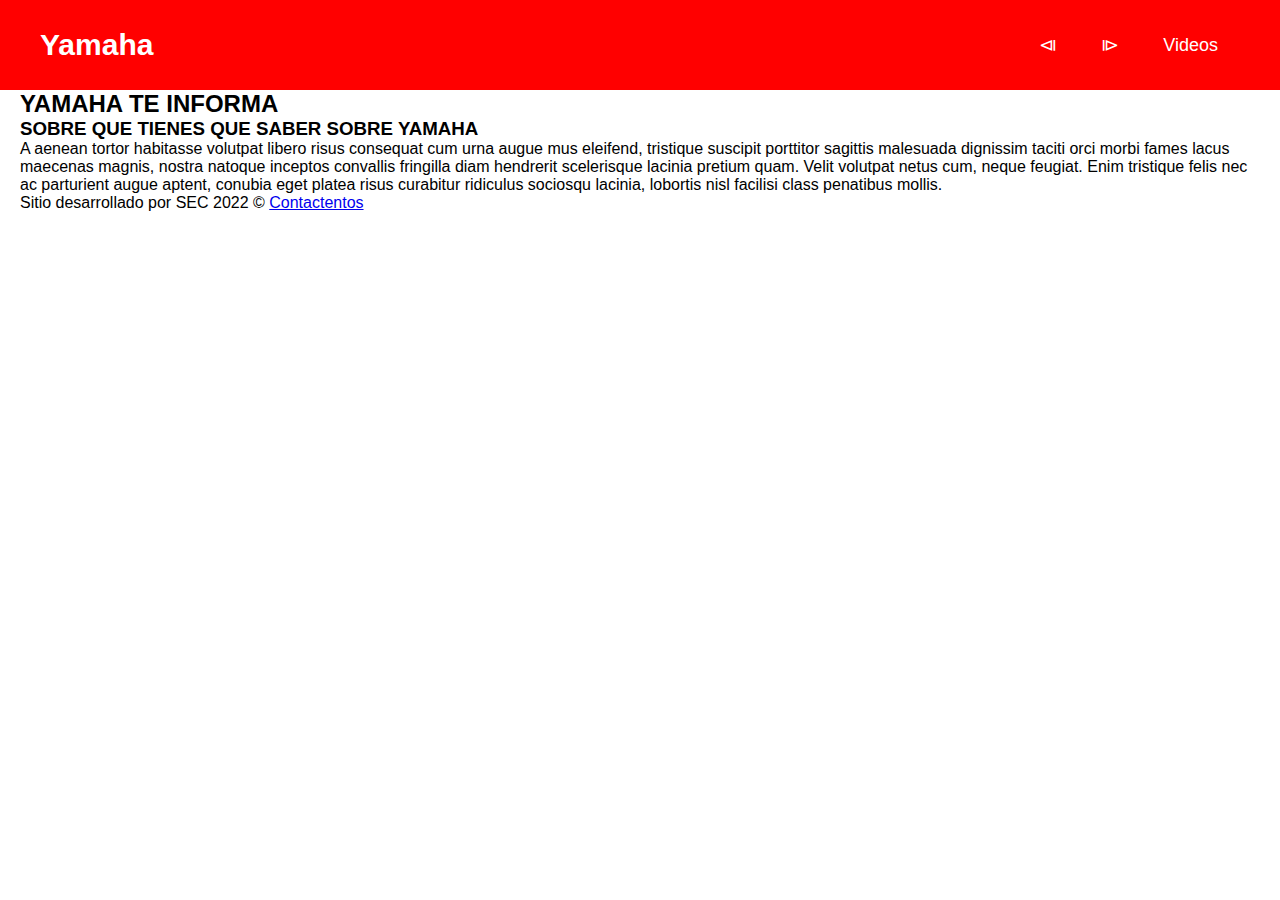
<file: src/main/resources/static/motos.html>
<html>
    <head>
        <title>Yamaha</title>
        <meta charset="UTF-8"/>        
        <link href="css/menu.css" rel="stylesheet" type="text/css"/>
    </head>
    <body>
        <header class="header">            
            <nav class="nav">
                <a class="logo nav-link" href="motos.html">Yamaha</a>
                <ul class="nav-menu">
                    <li class="nav-menu-item"><a class="nav-menu-link nav-link" href="motos.html">&LeftTriangleBar;</a></li>
                    <li class="nav-menu-item"><a class="nav-menu-link nav-link" href="mt03.html">&RightTriangleBar;</a></li>
                   
                    <li class="nav-menu-item"><a class="nav-menu-link nav-link" href="videos.html">Videos</a></li>
                 
                </ul>
            </nav>
        </header>


        <section>
            <h2>YAMAHA TE INFORMA</h2>
         
                <header>
                    <h3>SOBRE QUE TIENES QUE SABER SOBRE YAMAHA</h3>
                </header>                
                <p>A aenean tortor habitasse volutpat libero risus consequat cum urna augue mus eleifend, tristique suscipit porttitor sagittis malesuada dignissim taciti orci morbi fames lacus maecenas magnis, nostra natoque inceptos convallis fringilla diam hendrerit scelerisque lacinia pretium quam. Velit volutpat netus cum, neque feugiat. Enim tristique felis nec ac parturient augue aptent, conubia eget platea risus curabitur ridiculus sociosqu lacinia, lobortis nisl facilisi class penatibus mollis.</p>
                
        <footer>
            <p>Sitio desarrollado por SEC 2022 &copy <a href="yamaha@gmail.com">Contactentos</a></p>
        </footer>       

    </body>
</html>
</file>
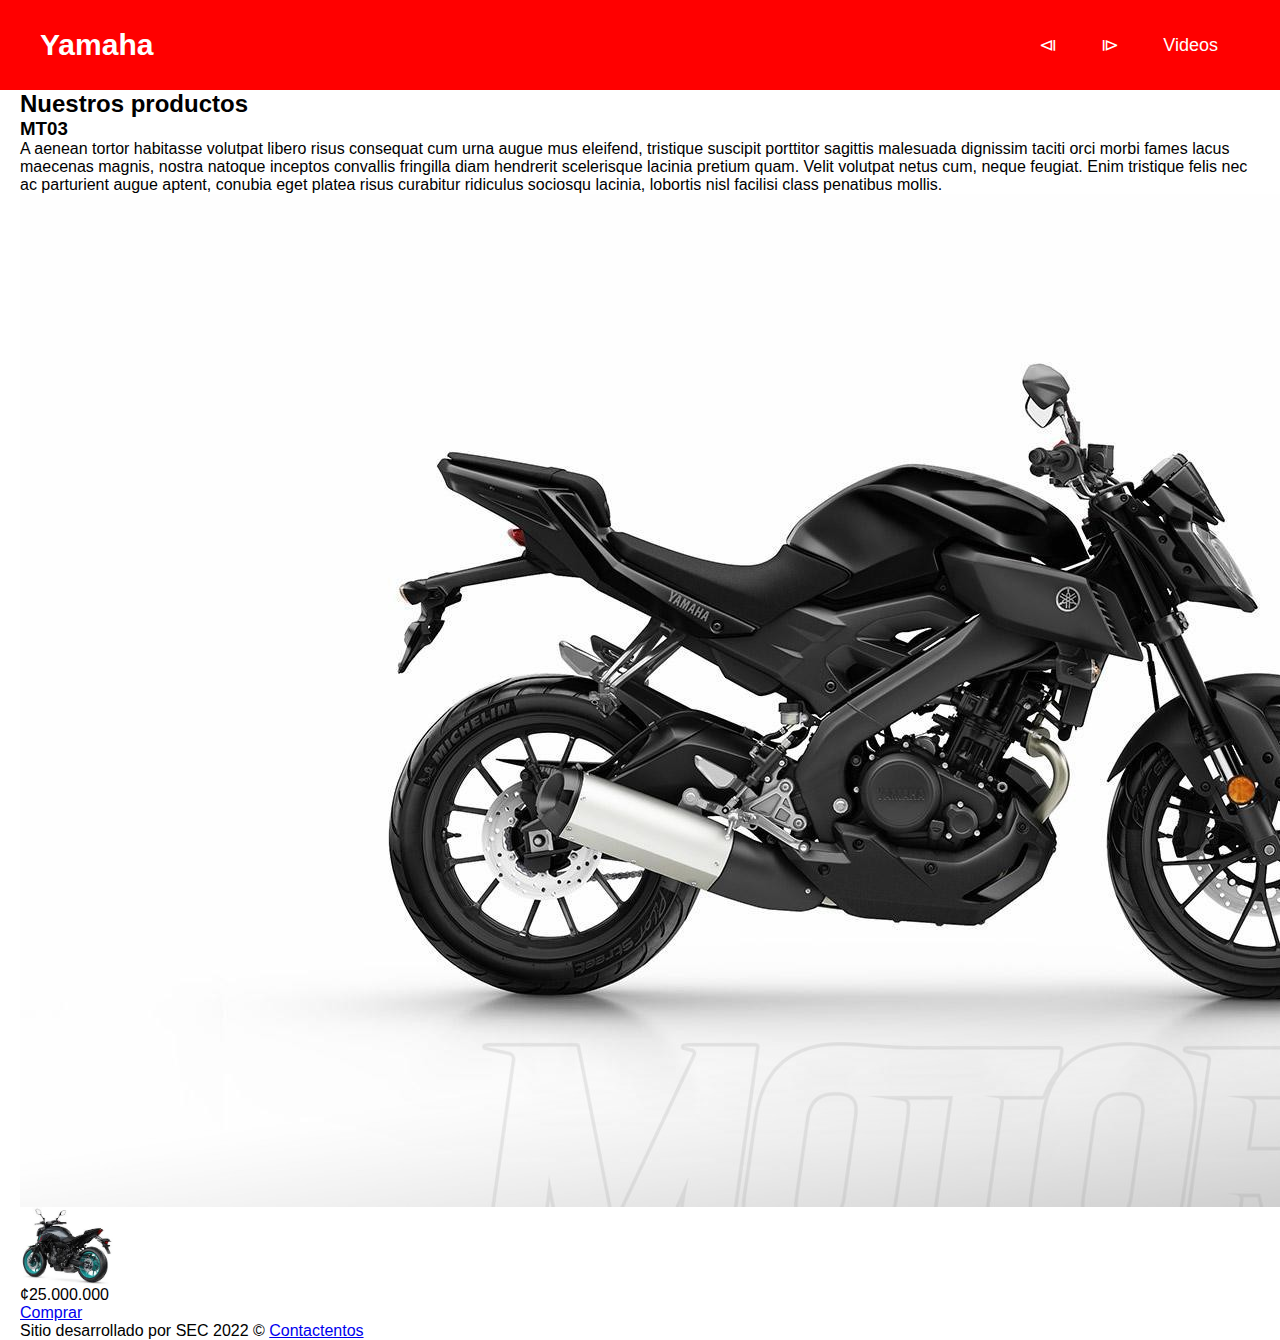
<file: src/main/resources/static/mt03.html>
<html>
     <head>
        <title>Yamaha</title>
        <meta charset="UTF-8"/>        
        <link href="css/menu.css" rel="stylesheet" type="text/css"/>
    </head>
    <body>
        <header class="header">            
            <nav class="nav">
                <a class="logo nav-link" href="motos.html">Yamaha</a>
                <ul class="nav-menu">
                    <li class="nav-menu-item"><a class="nav-menu-link nav-link" href="motos.html">&LeftTriangleBar;</a></li>
                    <li class="nav-menu-item"><a class="nav-menu-link nav-link" href="mt07.html">&RightTriangleBar;</a></li>
                   
                    <li class="nav-menu-item"><a class="nav-menu-link nav-link" href="videos.html">Videos</a></li>
                 
                </ul>
            </nav>
        </header>
         <section>
            <h2>Nuestros productos</h2>
            <article class="producto">
                <header>
                    <h3>MT03</h3>
                </header>                
                <p>A aenean tortor habitasse volutpat libero risus consequat cum urna augue mus eleifend, tristique suscipit porttitor sagittis malesuada dignissim taciti orci morbi fames lacus maecenas magnis, nostra natoque inceptos convallis fringilla diam hendrerit scelerisque lacinia pretium quam. Velit volutpat netus cum, neque feugiat. Enim tristique felis nec ac parturient augue aptent, conubia eget platea risus curabitur ridiculus sociosqu lacinia, lobortis nisl facilisi class penatibus mollis.</p>
                <img src="../imagenes de motos/Yamaha-MT-125-2019-18.jpg" alt=""/>
                <figure>
               
                    <img src="../imagenes de motos/images.jpg"  alt="" width="100"/>
                    <figcaption>¢25.000.000</figcaption>
                </figure>
                <footer>
                    <a href="agregarACarrito">Comprar</a>
                </footer>
            </article>
        </section>
        <footer>
            <p>Sitio desarrollado por SEC 2022 &copy <a href="yamaha@gmail.com">Contactentos</a></p>
        </footer>     
        
        
         </body>
</html>
</file>
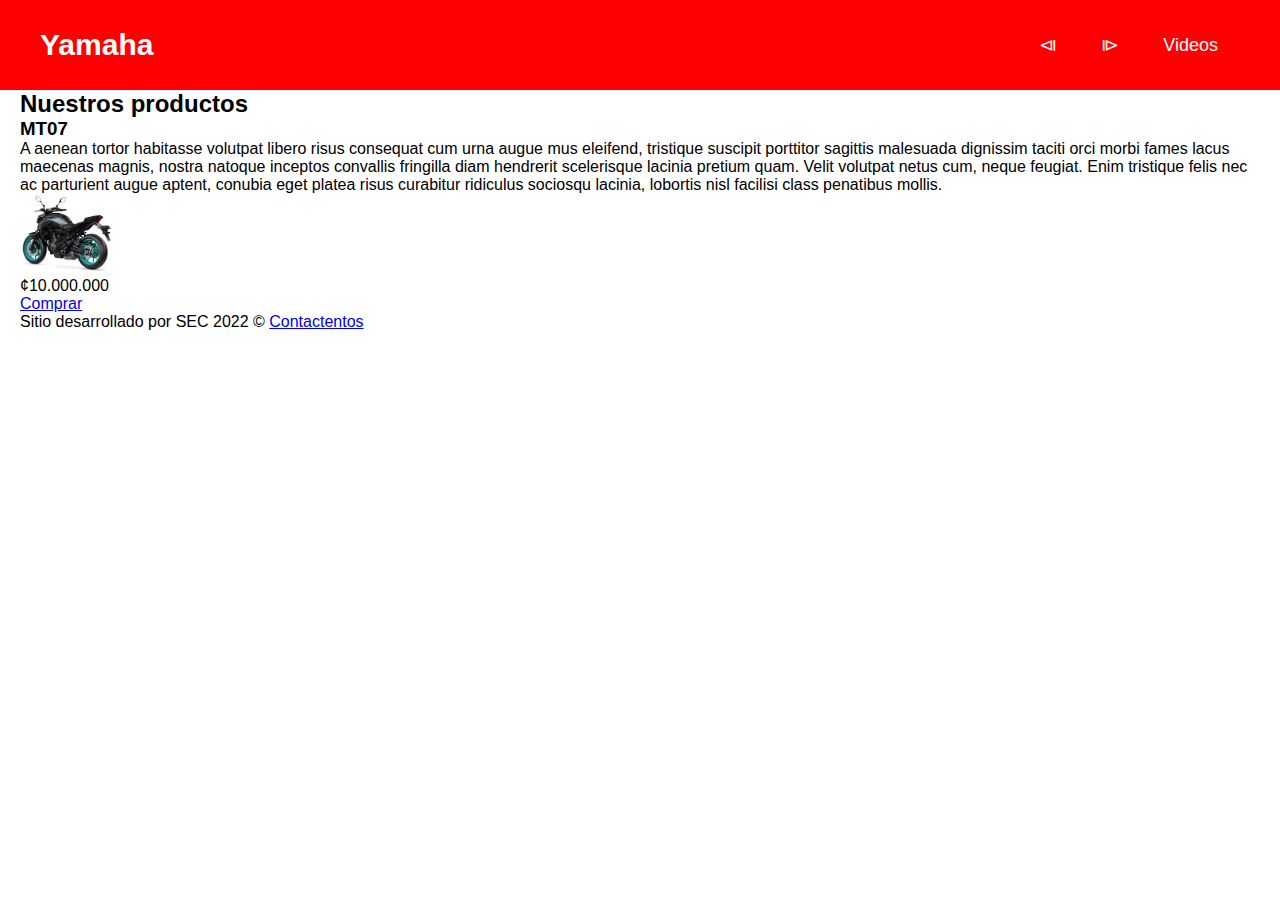
<file: src/main/resources/static/mt07.html>
<!DOCTYPE html>
<!--
Click nbfs://nbhost/SystemFileSystem/Templates/Licenses/license-default.txt to change this license
Click nbfs://nbhost/SystemFileSystem/Templates/Other/html.html to edit this template
-->
<html>
        <head>
        <title>Yamaha</title>
        <meta charset="UTF-8"/>        
        <link href="css/menu.css" rel="stylesheet" type="text/css"/>
    </head>
    <body>
        <header class="header">            
            <nav class="nav">
                <a class="logo nav-link" href="motos.html">Yamaha</a>
                <ul class="nav-menu">
                    <li class="nav-menu-item"><a class="nav-menu-link nav-link" href="mt03.html">&LeftTriangleBar;</a></li>
                    <li class="nav-menu-item"><a class="nav-menu-link nav-link" href="mt09.html">&RightTriangleBar;</a></li>
                   
                    <li class="nav-menu-item"><a class="nav-menu-link nav-link" href="videos.html">Videos</a></li>
                 
                </ul>
            </nav>
        </header>
         <section>
            <h2>Nuestros productos</h2>
            <article class="producto">
                <header>
                    <h3>MT07</h3>
                </header>                
                <p>A aenean tortor habitasse volutpat libero risus consequat cum urna augue mus eleifend, tristique suscipit porttitor sagittis malesuada dignissim taciti orci morbi fames lacus maecenas magnis, nostra natoque inceptos convallis fringilla diam hendrerit scelerisque lacinia pretium quam. Velit volutpat netus cum, neque feugiat. Enim tristique felis nec ac parturient augue aptent, conubia eget platea risus curabitur ridiculus sociosqu lacinia, lobortis nisl facilisi class penatibus mollis.</p>
               
                <figure>
               
                    <img src="../imagenes de motos/images.jpg"  alt="" width="100"/>
                    <figcaption>¢10.000.000</figcaption>
                </figure>
                <footer>
                    <a href="agregarACarrito">Comprar</a>
                </footer>
            </article>
        </section>
        <footer>
            <p>Sitio desarrollado por SEC 2022 &copy <a href="yamaha@gmail.com">Contactentos</a></p>
        </footer>     
    </body>
</html>
</file>
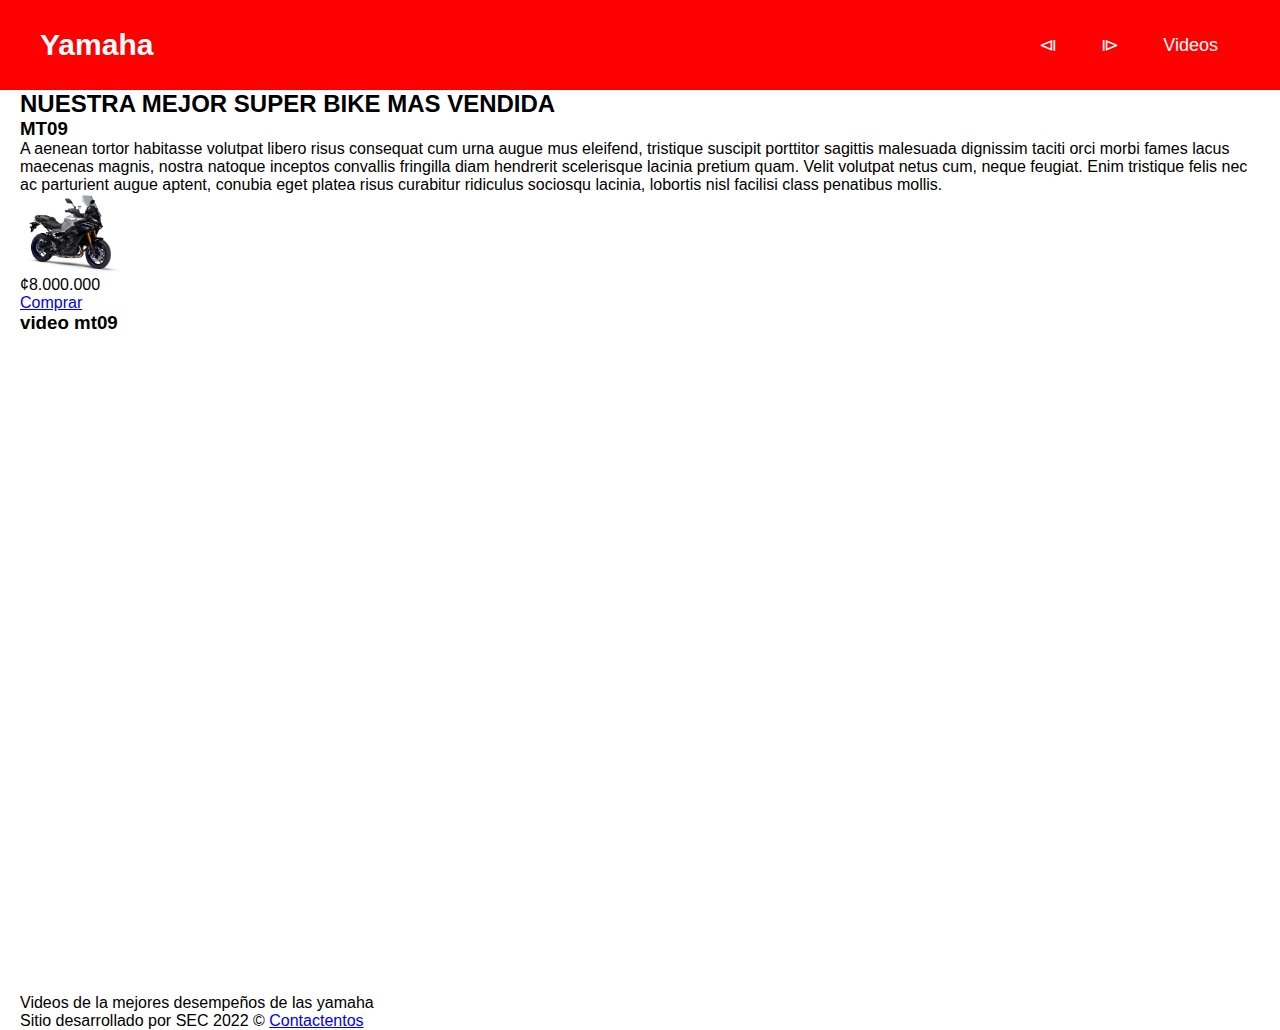
<file: src/main/resources/static/mt09.html>
<!DOCTYPE html>
<!--
Click nbfs://nbhost/SystemFileSystem/Templates/Licenses/license-default.txt to change this license
Click nbfs://nbhost/SystemFileSystem/Templates/Other/html.html to edit this template
-->
<html>
        <head>
        <title>Yamaha</title>
        <meta charset="UTF-8"/>        
        <link href="css/menu.css" rel="stylesheet" type="text/css"/>
    </head>
    <body>
        <header class="header">            
            <nav class="nav">
                <a class="logo nav-link" href="motos.html">Yamaha</a>
                <ul class="nav-menu">
                    <li class="nav-menu-item"><a class="nav-menu-link nav-link" href="mt07.html">&LeftTriangleBar;</a></li>
                    <li class="nav-menu-item"><a class="nav-menu-link nav-link" href="tracer.html">&RightTriangleBar;</a></li>
                   
                    <li class="nav-menu-item"><a class="nav-menu-link nav-link" href="videos.html">Videos</a></li>
                 
                </ul>
            </nav>
        </header>
         <section>
            <h2>NUESTRA MEJOR SUPER BIKE MAS VENDIDA</h2>
            <article class="producto">
                <header>
                    <h3>MT09</h3>
                </header>                
                <p>A aenean tortor habitasse volutpat libero risus consequat cum urna augue mus eleifend, tristique suscipit porttitor sagittis malesuada dignissim taciti orci morbi fames lacus maecenas magnis, nostra natoque inceptos convallis fringilla diam hendrerit scelerisque lacinia pretium quam. Velit volutpat netus cum, neque feugiat. Enim tristique felis nec ac parturient augue aptent, conubia eget platea risus curabitur ridiculus sociosqu lacinia, lobortis nisl facilisi class penatibus mollis.</p>
               
                <figure>
                    <img src="../imagenes de motos/tracer900GT-2022-1.jpg"  alt="" width="100"/>
                    
                    <figcaption>¢8.000.000</figcaption>
                </figure>
                <footer>
                    <a href="agregarACarrito">Comprar</a>
                </footer>
            </article>
        </section>
        <article>
        <figure>
            
            <header><h3>video mt09</h3></header>
            <iframe width="1166" height="656" src="https://www.youtube.com/embed/zF19_CerhMo" title="2017 Yamaha MT-09" frameborder="0" allow="accelerometer; autoplay; clipboard-write; encrypted-media; gyroscope; picture-in-picture" allowfullscreen></iframe>
         
            </figure>
            <footer>Videos de la mejores desempeños de las yamaha</footer>
        </article>
        <footer>
            <p>Sitio desarrollado por SEC 2022 &copy <a href="yamaha@gmail.com">Contactentos</a></p>
        </footer>     
    </body>
</html>
</file>
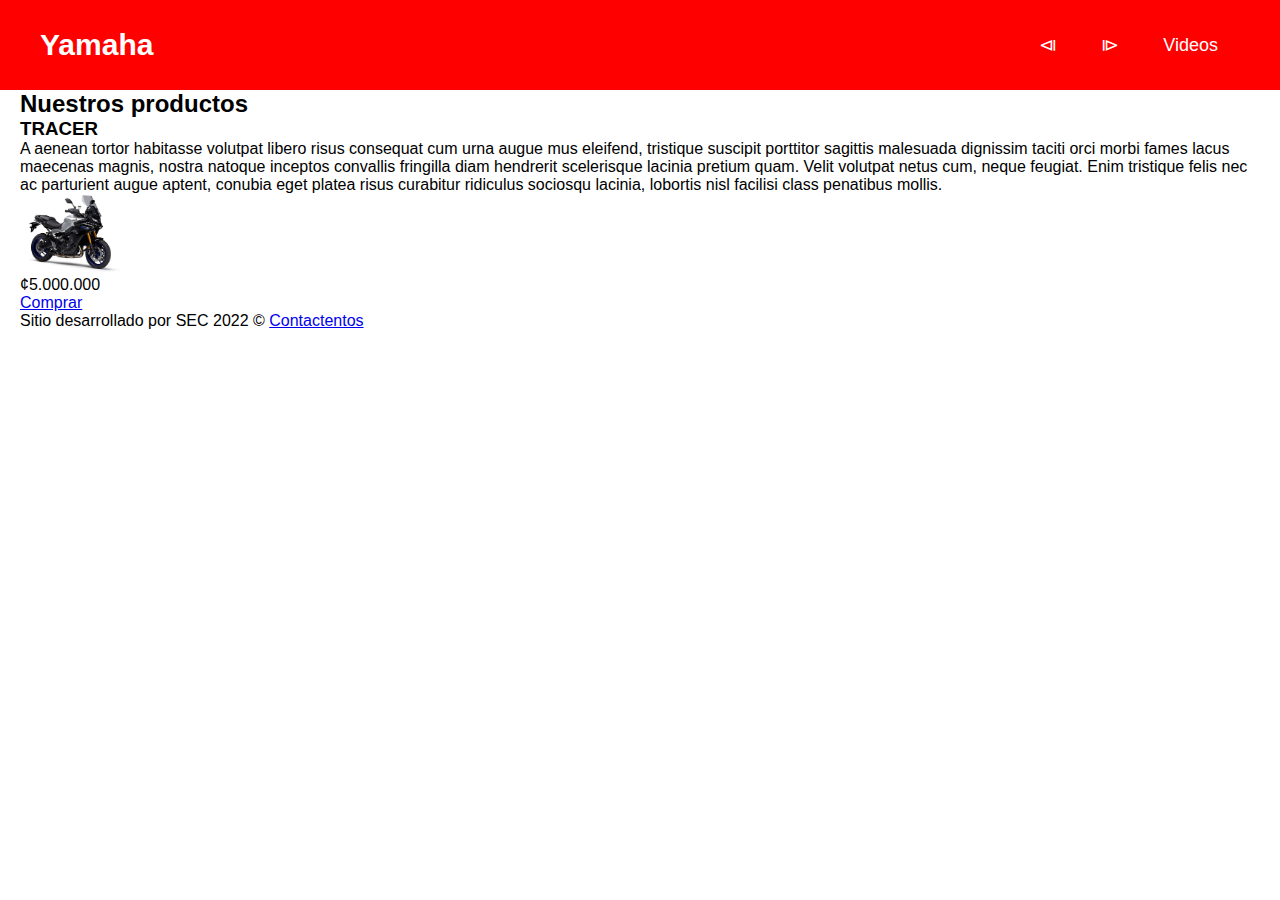
<file: src/main/resources/static/tracer.html>
<!DOCTYPE html>
<!--
Click nbfs://nbhost/SystemFileSystem/Templates/Licenses/license-default.txt to change this license
Click nbfs://nbhost/SystemFileSystem/Templates/Other/html.html to edit this template
-->
<html>
        <head>
        <title>Yamaha</title>
        <meta charset="UTF-8"/>        
        <link href="css/menu.css" rel="stylesheet" type="text/css"/>
    </head>
    <body>
        <header class="header">            
            <nav class="nav">
                <a class="logo nav-link" href="motos.html">Yamaha</a>
                <ul class="nav-menu">
                    <li class="nav-menu-item"><a class="nav-menu-link nav-link" href="motos.html">&LeftTriangleBar;</a></li>
                    <li class="nav-menu-item"><a class="nav-menu-link nav-link" href="mto03.html">&RightTriangleBar;</a></li>
                   
                    <li class="nav-menu-item"><a class="nav-menu-link nav-link" href="videos.html">Videos</a></li>
                 
                </ul>
            </nav>
        </header>
         <section>
            <h2>Nuestros productos</h2>
            <article class="producto">
                <header>
                    <h3>TRACER</h3>
                </header>                
                <p>A aenean tortor habitasse volutpat libero risus consequat cum urna augue mus eleifend, tristique suscipit porttitor sagittis malesuada dignissim taciti orci morbi fames lacus maecenas magnis, nostra natoque inceptos convallis fringilla diam hendrerit scelerisque lacinia pretium quam. Velit volutpat netus cum, neque feugiat. Enim tristique felis nec ac parturient augue aptent, conubia eget platea risus curabitur ridiculus sociosqu lacinia, lobortis nisl facilisi class penatibus mollis.</p>
               
                <figure>
                    <img src="../imagenes de motos/tracer900GT-2022-1.jpg"  alt="" width="100"/>
                    
                    <figcaption>¢5.000.000</figcaption>
                </figure>
                <footer>
                    <a href="agregarACarrito">Comprar</a>
                </footer>
            </article>
        </section>
        <footer>
            <p>Sitio desarrollado por SEC 2022 &copy <a href="yamaha@gmail.com">Contactentos</a></p>
        </footer>     
    </body>
</html>
</file>
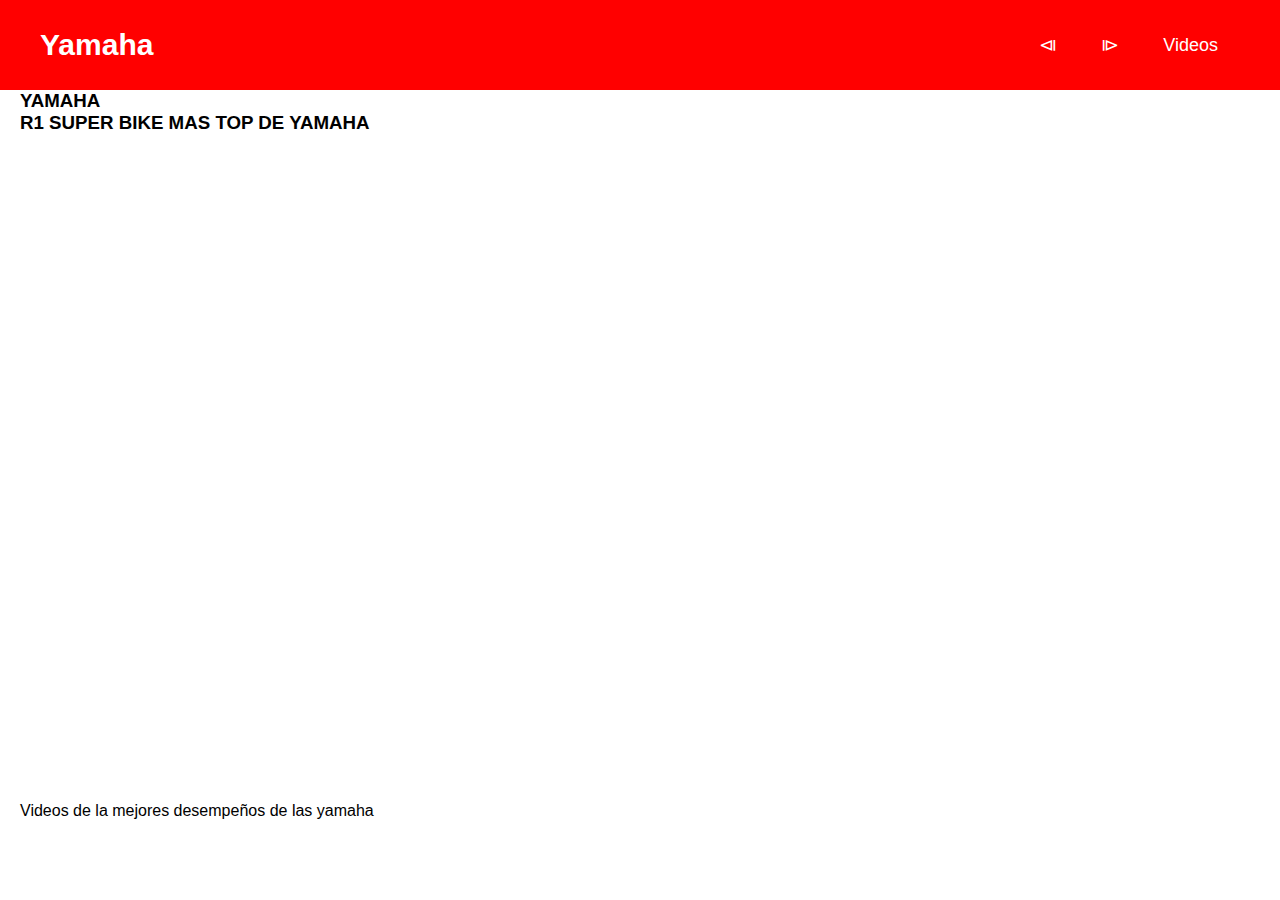
<file: src/main/resources/static/videos.html>
<!DOCTYPE html>
<!--
Click nbfs://nbhost/SystemFileSystem/Templates/Licenses/license-default.txt to change this license
Click nbfs://nbhost/SystemFileSystem/Templates/Other/html.html to edit this template
-->
<html>
    <head>
        <title>Yamaha</title>
        <meta charset="UTF-8"/>        
        <link href="css/menu.css" rel="stylesheet" type="text/css"/>
    </head>
    <body>
        <header class="header">            
            <nav class="nav">
                <a class="logo nav-link" href="motos.html">Yamaha</a>
                <ul class="nav-menu">
                    
                    <li class="nav-menu-item"><a class="nav-menu-link nav-link" href="motos.html">&LeftTriangleBar;</a></li>
                    <li class="nav-menu-item"><a class="nav-menu-link nav-link" href="mto3.html">&RightTriangleBar;</a></li>
                   
                    <li class="nav-menu-item"><a class="nav-menu-link nav-link" href="videos.html">Videos</a></li>
                 
                </ul>
            </nav>
        </header>
     <section>
        
        <article> 
            <header><h3>YAMAHA</h3></header>
            <figure>
            
            <header><h3>    R1 SUPER BIKE MAS TOP DE YAMAHA</h3></header>
            <iframe width="1180" height="664" src="https://www.youtube.com/embed/AV5eDXnMMhc" title="First New Track Day on My YAMAHA R1M" frameborder="0" allow="accelerometer; autoplay; clipboard-write; encrypted-media; gyroscope; picture-in-picture" allowfullscreen></iframe>
         
            </figure>
            <footer>Videos de la mejores desempeños de las yamaha</footer>
        </article>
    </section>
       
    
</html>
</file>
<file: src/main/resources/static/css/menu.css>
* {
    margin: 0;
    box-sizing: border-box;
}

body {
    font-family: sans-serif;
    padding: 90px 20px 0px;
}

.header {
    background-color: red;
    height: 90px;
    position: fixed;
    top:0;
    left: 0;
    width: 100%;
}

.nav {
    display: flex;
    justify-content: space-between;
    margin: 0 auto;
}

.nav-link {
    color: white;
    text-decoration: none;
}

.logo {
    font-size: 30px;
    font-weight: bold;
    padding: 0 40px;
    line-height: 90px;
}

.nav-menu {
    display: flex;
    margin-right: 40px;
    list-style: none;
}

.nav-menu-item {
    font-size: 18px;
    margin: 0 10px;
    line-height: 90px;
}

.nav-menu-link:hover {
    background-color: red;
    transition: 1s;
}

.nav-menu-link {
    padding: 8px 12px;
    border-radius: 8px;
}
</file>
